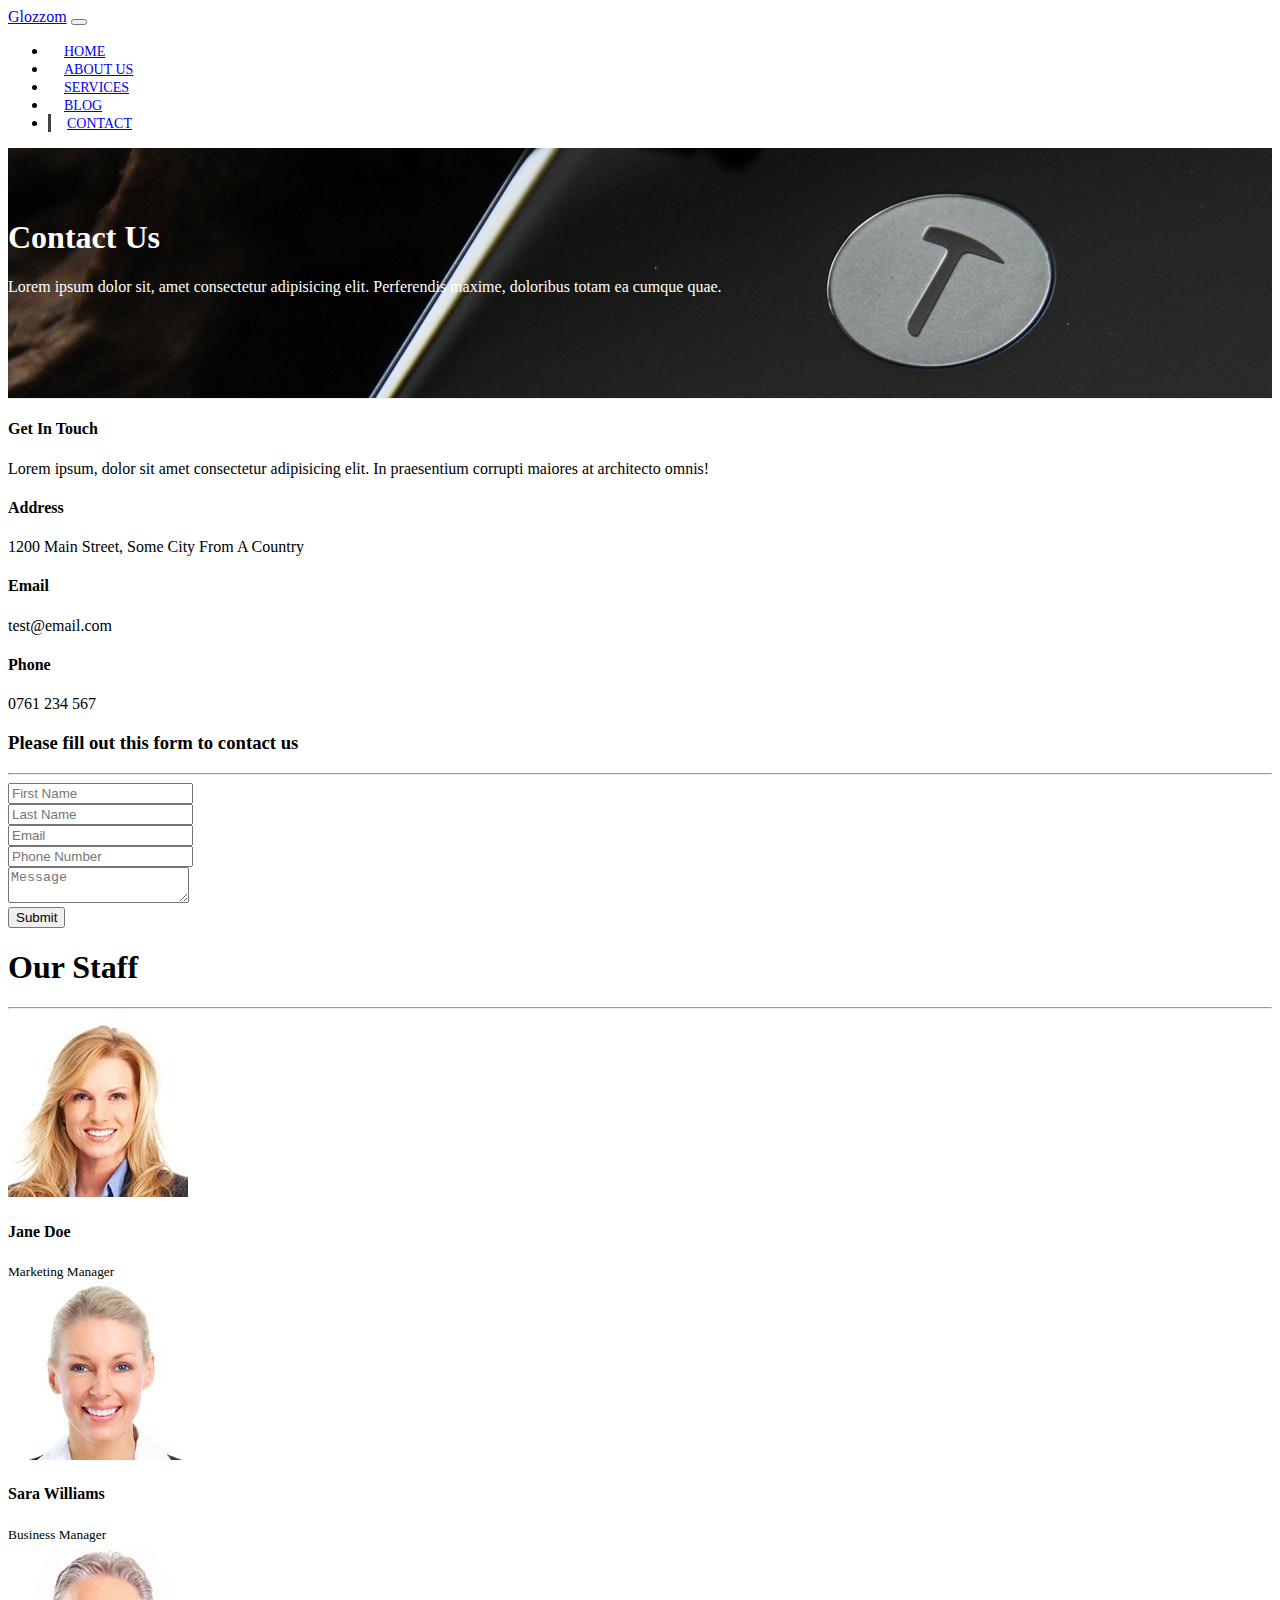
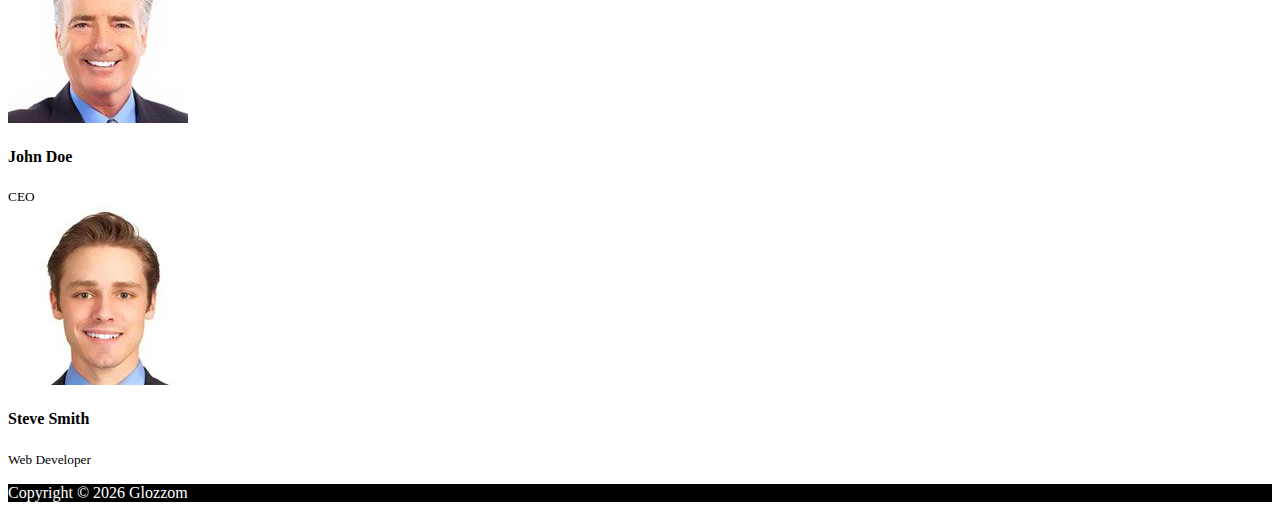
<file: contact.html>
<!DOCTYPE html>
<html lang="en">

<head>
    <meta charset="UTF-8">
    <meta name="viewport" content="width=device-width, initial-scale=1.0">
    <title>Bootstrap Theme</title>

    <link rel="stylesheet" href="https://use.fontawesome.com/releases/v5.15.1/css/all.css" integrity="sha384-vp86vTRFVJgpjF9jiIGPEEqYqlDwgyBgEF109VFjmqGmIY/Y4HV4d3Gp2irVfcrp" crossorigin="anonymous">
    <link rel="stylesheet" href="https://cdn.jsdelivr.net/npm/bootstrap@4.5.3/dist/css/bootstrap.min.css" integrity="sha384-TX8t27EcRE3e/ihU7zmQxVncDAy5uIKz4rEkgIXeMed4M0jlfIDPvg6uqKI2xXr2" crossorigin="anonymous">
    <link rel="stylesheet" href="css/style.css">
</head>

<body>


    <!-- NAVBAR -->
    <nav class="navbar navbar-expand-sm navbar-dark bg-dark">
        <div class="container">
            <a href="index.html" class="navbar-brand">Glozzom</a>

            <button class="navbar-toggler" data-toggle="collapse" data-target="#navbarCollapse">
                <span class="navbar-toggler-icon"></span>
            </button>

            <div class="collapse navbar-collapse" id="navbarCollapse">
                <ul class="navbar-nav ml-auto">
                    <li class="nav-item">
                        <a href="index.html" class="nav-link">Home</a>
                    </li>
                    <li class="nav-item">
                        <a href="about.html" class="nav-link">About Us</a>
                    </li>
                    <li class="nav-item">
                        <a href="services.html" class="nav-link">Services</a>
                    </li>
                    <li class="nav-item">
                        <a href="blog.html" class="nav-link">Blog</a>
                    </li>
                    <li class="nav-item active">
                        <a href="contact.html" class="nav-link">Contact</a>
                    </li>
                </ul>
            </div>
        </div>
    </nav>


    <!-- PAGE HEADER -->
    <header id="page-header">
        <div class="container">
            <div class="row">
                <div class="col-md-6 m-auto text-center">
                    <h1>Contact Us</h1>
                    <p>Lorem ipsum dolor sit, amet consectetur adipisicing elit. Perferendis maxime, doloribus totam ea cumque quae.</p>
                </div>
            </div>
        </div>
    </header>


    <!-- CONTACT -->
    <section id="contact" class="py-3">
        <div class="container">
            <div class="row">

                <div class="col-md-4">
                    <div class="card p-4">
                        <div class="card-body">
                            <h4>Get In Touch</h4>
                            <p>Lorem ipsum, dolor sit amet consectetur adipisicing elit. In praesentium corrupti maiores at architecto omnis!</p>
                            
                            <h4>Address</h4>
                            <p>1200 Main Street, Some City From A Country</p>

                            <h4>Email</h4>
                            <p>test@email.com</p>

                            <h4>Phone</h4>
                            <p>0761 234 567</p>
                        </div>
                    </div>
                </div>

                <div class="col-md-8">
                    <div class="card p-4">
                        <div class="card-body">
                            <h3 class="text-center">Please fill out this form to contact us</h3>
                            <hr>
                            <div class="row">
                                <div class="col-md-6">
                                    <div class="form-group">
                                        <input type="text" class="form-control" placeholder="First Name">
                                    </div>
                                </div>
                                <div class="col-md-6">
                                    <div class="form-group">
                                        <input type="text" class="form-control" placeholder="Last Name">
                                    </div>
                                </div>
                                <div class="col-md-6">
                                    <div class="form-group">
                                        <input type="email" class="form-control" placeholder="Email">
                                    </div>
                                </div>
                                <div class="col-md-6">
                                    <div class="form-group">
                                        <input type="text" class="form-control" placeholder="Phone Number">
                                    </div>
                                </div>
                            </div>
                            <div class="row">
                                <div class="col-md-12">
                                    <div class="form-group">
                                        <textarea class="form-control" placeholder="Message"></textarea>
                                    </div>
                                </div>
                                <div class="col-md-12">
                                    <div class="form-group">
                                        <input type="submit" value="Submit" class="btn btn-outline-success btn-block">
                                    </div>
                                </div>
                            </div>
                        </div>
                    </div>
                </div>

            </div>
        </div>
    </section>


    <!-- STAFF -->
    <section id="staff" class="py-5 text-center bg-dark text-white">
        <div class="container">
            <h1>Our Staff</h1>
            <hr>

            <div class="row">
                <div class="col-md-3">
                    <img src="img/person1.jpg" alt="" class="img-fluid rounded-circle mb-2">
                    <h4>Jane Doe</h4>
                    <small>Marketing Manager</small>
                </div>
                <div class="col-md-3">
                    <img src="img/person2.jpg" alt="" class="img-fluid rounded-circle mb-2">
                    <h4>Sara Williams</h4>
                    <small>Business Manager</small>
                </div>
                <div class="col-md-3">
                    <img src="img/person3.jpg" alt="" class="img-fluid rounded-circle mb-2">
                    <h4>John Doe</h4>
                    <small>CEO</small>
                </div>
                <div class="col-md-3">
                    <img src="img/person4.jpg" alt="" class="img-fluid rounded-circle mb-2">
                    <h4>Steve Smith</h4>
                    <small>Web Developer</small>
                </div>
            </div>
        </div>
    </section>


    <!-- FOOTER -->
    <footer id="main-footer" class="text-center p-4">
        <div class="container">
            <div class="row">
                <div class="col">
                    <p>Copyright &copy; <span id="year"></span> Glozzom</p>
                </div>
            </div>
        </div>
    </footer>


    <script src="https://code.jquery.com/jquery-3.5.1.min.js" integrity="sha256-9/aliU8dGd2tb6OSsuzixeV4y/faTqgFtohetphbbj0=" crossorigin="anonymous"></script>
    <script src="https://cdn.jsdelivr.net/npm/popper.js@1.16.1/dist/umd/popper.min.js" integrity="sha384-9/reFTGAW83EW2RDu2S0VKaIzap3H66lZH81PoYlFhbGU+6BZp6G7niu735Sk7lN" crossorigin="anonymous"></script>
    <script src="https://cdn.jsdelivr.net/npm/bootstrap@4.5.3/dist/js/bootstrap.min.js" integrity="sha384-w1Q4orYjBQndcko6MimVbzY0tgp4pWB4lZ7lr30WKz0vr/aWKhXdBNmNb5D92v7s" crossorigin="anonymous"></script>

    <script>
        // Get the current year for the copyright
        $('#year').text(new Date().getFullYear());
    </script>


</body>
</html>
</file>
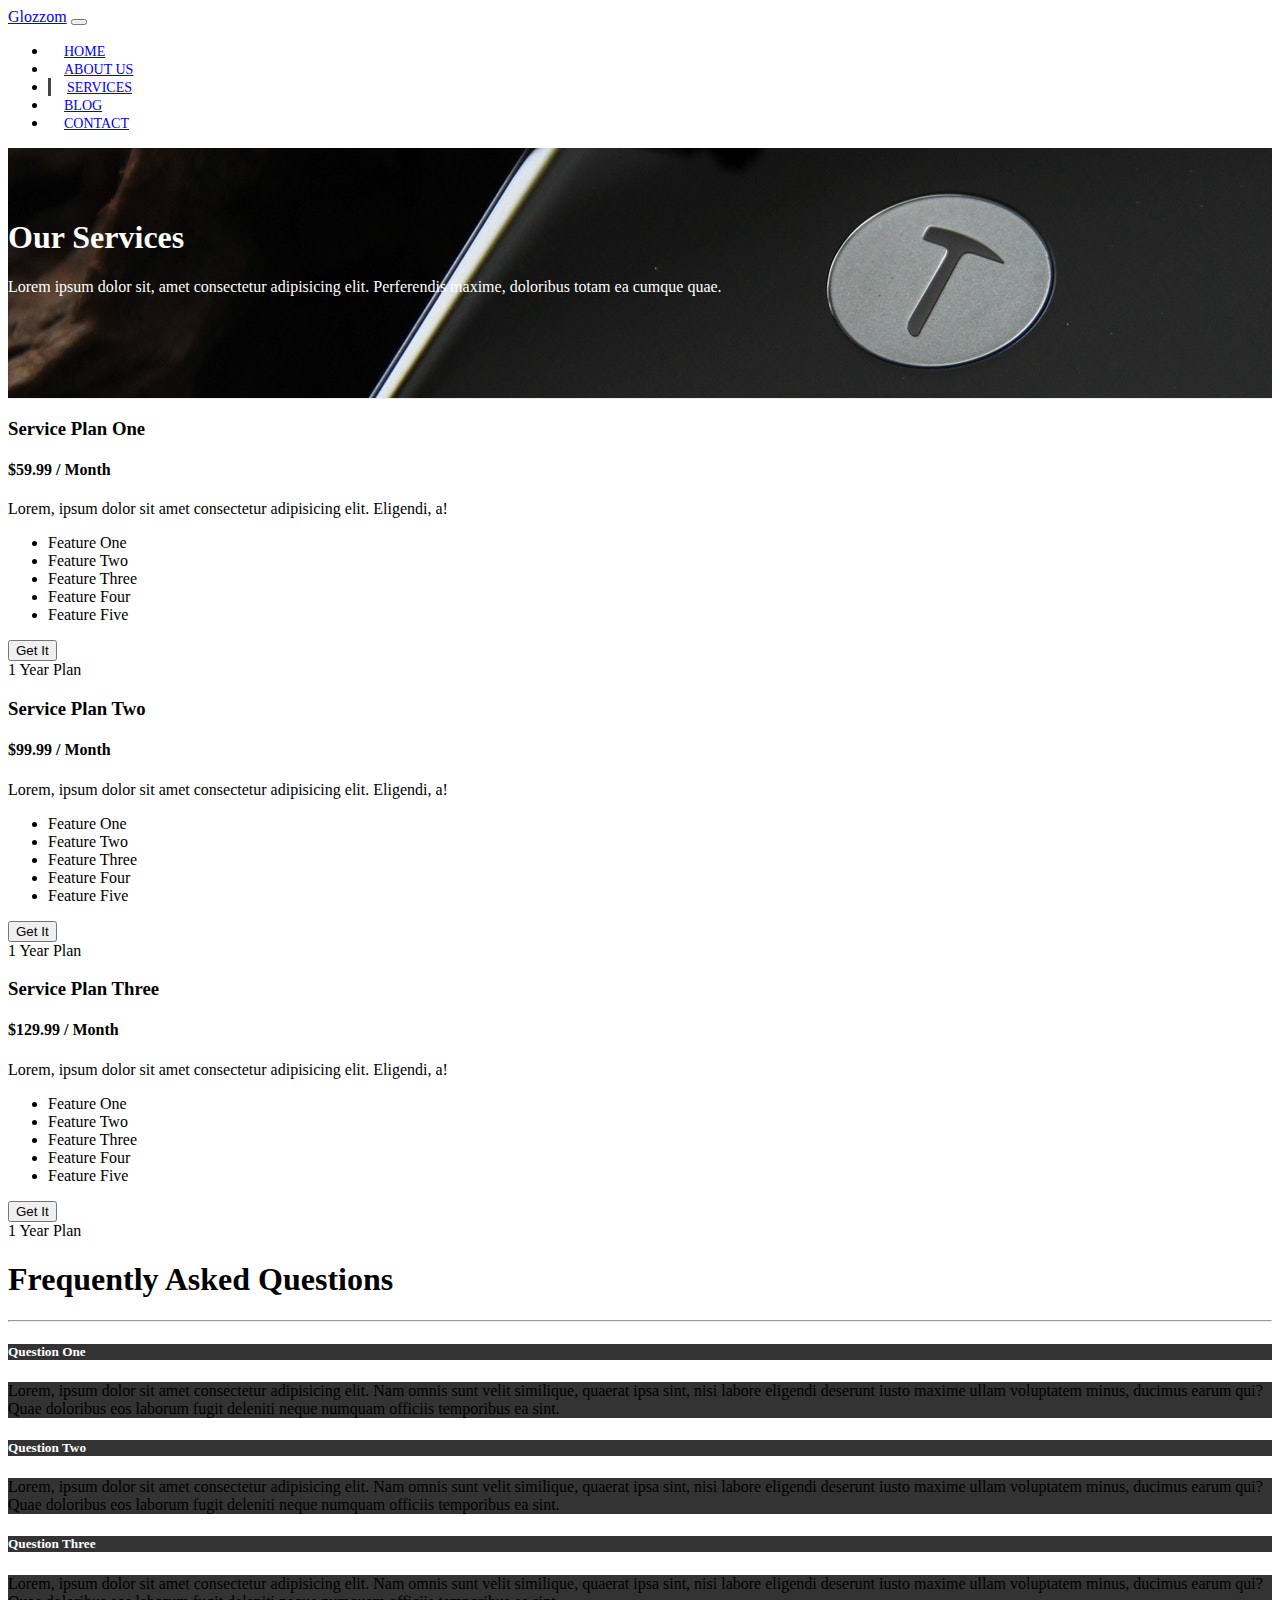
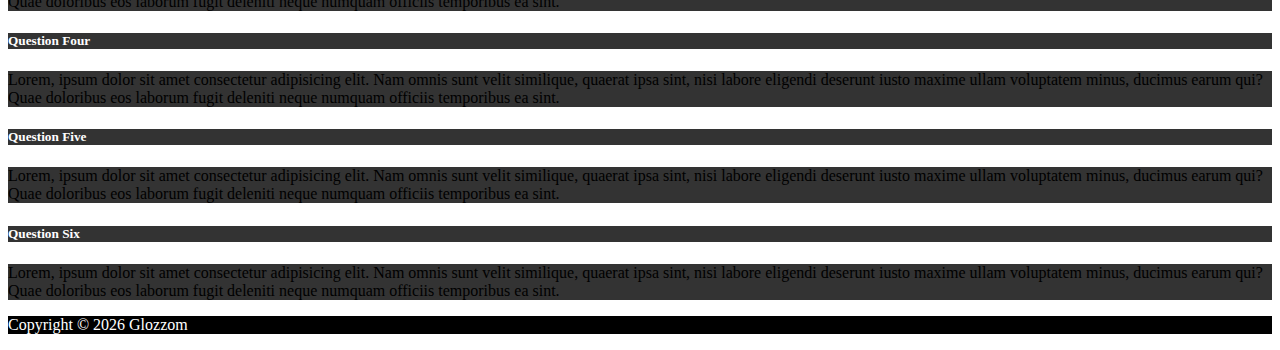
<file: services.html>
<!DOCTYPE html>
<html lang="en">

<head>
    <meta charset="UTF-8">
    <meta name="viewport" content="width=device-width, initial-scale=1.0">
    <title>Bootstrap Theme</title>

    <link rel="stylesheet" href="https://use.fontawesome.com/releases/v5.15.1/css/all.css" integrity="sha384-vp86vTRFVJgpjF9jiIGPEEqYqlDwgyBgEF109VFjmqGmIY/Y4HV4d3Gp2irVfcrp" crossorigin="anonymous">
    <link rel="stylesheet" href="https://cdn.jsdelivr.net/npm/bootstrap@4.5.3/dist/css/bootstrap.min.css" integrity="sha384-TX8t27EcRE3e/ihU7zmQxVncDAy5uIKz4rEkgIXeMed4M0jlfIDPvg6uqKI2xXr2" crossorigin="anonymous">
    <link rel="stylesheet" href="css/style.css">
</head>

<body>


    <!-- NAVBAR -->
    <nav class="navbar navbar-expand-sm navbar-dark bg-dark">
        <div class="container">
            <a href="index.html" class="navbar-brand">Glozzom</a>

            <button class="navbar-toggler" data-toggle="collapse" data-target="#navbarCollapse">
                <span class="navbar-toggler-icon"></span>
            </button>

            <div class="collapse navbar-collapse" id="navbarCollapse">
                <ul class="navbar-nav ml-auto">
                    <li class="nav-item">
                        <a href="index.html" class="nav-link">Home</a>
                    </li>
                    <li class="nav-item">
                        <a href="about.html" class="nav-link">About Us</a>
                    </li>
                    <li class="nav-item active">
                        <a href="services.html" class="nav-link">Services</a>
                    </li>
                    <li class="nav-item">
                        <a href="blog.html" class="nav-link">Blog</a>
                    </li>
                    <li class="nav-item">
                        <a href="contact.html" class="nav-link">Contact</a>
                    </li>
                </ul>
            </div>
        </div>
    </nav>


    <!-- PAGE HEADER -->
    <header id="page-header">
        <div class="container">
            <div class="row">
                <div class="col-md-6 m-auto text-center">
                    <h1>Our Services</h1>
                    <p>Lorem ipsum dolor sit, amet consectetur adipisicing elit. Perferendis maxime, doloribus totam ea cumque quae.</p>
                </div>
            </div>
        </div>
    </header>


    <!-- SERVICES -->
    <section id="services" class="py-5">
        <div class="container">
            <div class="row">

                <div class="col-md-4">
                    <div class="card text-center">
                        <div class="card-header bg-dark text-white">
                            <h3>Service Plan One</h3>
                        </div>
                        <div class="card-body">
                            <h4 class="card-title">$59.99 / Month</h4>
                            <p class="card-text">Lorem, ipsum dolor sit amet consectetur adipisicing elit. Eligendi, a!</p>
                            <ul class="list-group">
                                <li class="list-group-item">
                                    <i class="fas fa-check"></i> Feature One
                                </li>
                                <li class="list-group-item">
                                    <i class="fas fa-check"></i> Feature Two
                                </li>
                                <li class="list-group-item">
                                    <i class="fas fa-check"></i> Feature Three
                                </li>
                                <li class="list-group-item">
                                    <i class="fas fa-check"></i> Feature Four
                                </li>
                                <li class="list-group-item">
                                    <i class="fas fa-check"></i> Feature Five
                                </li>
                            </ul>
                            <button class="btn btn-danger btn-block mt-2">Get It</button>
                        </div>
                        <div class="card-footer text-muted">
                            1 Year Plan
                        </div>
                    </div>
                </div>

                <div class="col-md-4">
                    <div class="card text-center">
                        <div class="card-header bg-dark text-white">
                            <h3>Service Plan Two</h3>
                        </div>
                        <div class="card-body">
                            <h4 class="card-title">$99.99 / Month</h4>
                            <p class="card-text">Lorem, ipsum dolor sit amet consectetur adipisicing elit. Eligendi, a!</p>
                            <ul class="list-group">
                                <li class="list-group-item">
                                    <i class="fas fa-check"></i> Feature One
                                </li>
                                <li class="list-group-item">
                                    <i class="fas fa-check"></i> Feature Two
                                </li>
                                <li class="list-group-item">
                                    <i class="fas fa-check"></i> Feature Three
                                </li>
                                <li class="list-group-item">
                                    <i class="fas fa-check"></i> Feature Four
                                </li>
                                <li class="list-group-item">
                                    <i class="fas fa-check"></i> Feature Five
                                </li>
                            </ul>
                            <button class="btn btn-danger btn-block mt-2">Get It</button>
                        </div>
                        <div class="card-footer text-muted">
                            1 Year Plan
                        </div>
                    </div>
                </div>

                <div class="col-md-4">
                    <div class="card text-center">
                        <div class="card-header bg-dark text-white">
                            <h3>Service Plan Three</h3>
                        </div>
                        <div class="card-body">
                            <h4 class="card-title">$129.99 / Month</h4>
                            <p class="card-text">Lorem, ipsum dolor sit amet consectetur adipisicing elit. Eligendi, a!</p>
                            <ul class="list-group">
                                <li class="list-group-item">
                                    <i class="fas fa-check"></i> Feature One
                                </li>
                                <li class="list-group-item">
                                    <i class="fas fa-check"></i> Feature Two
                                </li>
                                <li class="list-group-item">
                                    <i class="fas fa-check"></i> Feature Three
                                </li>
                                <li class="list-group-item">
                                    <i class="fas fa-check"></i> Feature Four
                                </li>
                                <li class="list-group-item">
                                    <i class="fas fa-check"></i> Feature Five
                                </li>
                            </ul>
                            <button class="btn btn-danger btn-block mt-2">Get It</button>
                        </div>
                        <div class="card-footer text-muted">
                            1 Year Plan
                        </div>
                    </div>
                </div>

            </div>
        </div>
    </section>


    <!-- FAQ -->
    <section id="faq" class="p-5 bg-dark text-white">
        <div class="container">
            <h1 class="text-center">Frequently Asked Questions</h1>
            <hr class="bg-white mb-4">

            <div class="row">
                <div class="col-md-6">
                    <div id="accordion">
                        <div class="card">
                            <div class="card-header">
                                <h5 class="mb-0">
                                    <a href="#collapseOne" class="btn-block text-center" data-toggle="collapse" data-parent="#accordion">
                                        Question One
                                    </a>
                                </h5>
                            </div>
                            <div id="collapseOne" class="collapse">
                                <div class="card-body">
                                    Lorem, ipsum dolor sit amet consectetur adipisicing elit. Nam omnis sunt velit similique, quaerat ipsa sint, nisi labore eligendi deserunt iusto maxime ullam voluptatem minus, ducimus earum qui? Quae doloribus eos laborum fugit deleniti neque numquam officiis temporibus ea sint.
                                </div>
                            </div>
                        </div>

                        <div class="card">
                            <div class="card-header">
                                <h5 class="mb-0">
                                    <a href="#collapseTwo" class="btn-block text-center" data-toggle="collapse" data-parent="#accordion">
                                        Question Two
                                    </a>
                                </h5>
                            </div>
                            <div id="collapseTwo" class="collapse">
                                <div class="card-body">
                                    Lorem, ipsum dolor sit amet consectetur adipisicing elit. Nam omnis sunt velit similique, quaerat ipsa sint, nisi labore eligendi deserunt iusto maxime ullam voluptatem minus, ducimus earum qui? Quae doloribus eos laborum fugit deleniti neque numquam officiis temporibus ea sint.
                                </div>
                            </div>
                        </div>

                        <div class="card">
                            <div class="card-header">
                                <h5 class="mb-0">
                                    <a href="#collapseThree" class="btn-block text-center" data-toggle="collapse" data-parent="#accordion">
                                        Question Three
                                    </a>
                                </h5>
                            </div>
                            <div id="collapseThree" class="collapse">
                                <div class="card-body">
                                    Lorem, ipsum dolor sit amet consectetur adipisicing elit. Nam omnis sunt velit similique, quaerat ipsa sint, nisi labore eligendi deserunt iusto maxime ullam voluptatem minus, ducimus earum qui? Quae doloribus eos laborum fugit deleniti neque numquam officiis temporibus ea sint.
                                </div>
                            </div>
                        </div>
                    </div>
                </div>

                <div class="col-md-6">
                    <div id="accordion">
                        <div class="card">
                            <div class="card-header">
                                <h5 class="mb-0">
                                    <a href="#collapseFour" class="btn-block text-center" data-toggle="collapse" data-parent="#accordion">
                                        Question Four
                                    </a>
                                </h5>
                            </div>
                            <div id="collapseFour" class="collapse">
                                <div class="card-body">
                                    Lorem, ipsum dolor sit amet consectetur adipisicing elit. Nam omnis sunt velit similique, quaerat ipsa sint, nisi labore eligendi deserunt iusto maxime ullam voluptatem minus, ducimus earum qui? Quae doloribus eos laborum fugit deleniti neque numquam officiis temporibus ea sint.
                                </div>
                            </div>
                        </div>

                        <div class="card">
                            <div class="card-header">
                                <h5 class="mb-0">
                                    <a href="#collapseFive" class="btn-block text-center" data-toggle="collapse" data-parent="#accordion">
                                        Question Five
                                    </a>
                                </h5>
                            </div>
                            <div id="collapseFive" class="collapse">
                                <div class="card-body">
                                    Lorem, ipsum dolor sit amet consectetur adipisicing elit. Nam omnis sunt velit similique, quaerat ipsa sint, nisi labore eligendi deserunt iusto maxime ullam voluptatem minus, ducimus earum qui? Quae doloribus eos laborum fugit deleniti neque numquam officiis temporibus ea sint.
                                </div>
                            </div>
                        </div>

                        <div class="card">
                            <div class="card-header">
                                <h5 class="mb-0">
                                    <a href="#collapseSix" class="btn-block text-center" data-toggle="collapse" data-parent="#accordion">
                                        Question Six
                                    </a>
                                </h5>
                            </div>
                            <div id="collapseSix" class="collapse">
                                <div class="card-body">
                                    Lorem, ipsum dolor sit amet consectetur adipisicing elit. Nam omnis sunt velit similique, quaerat ipsa sint, nisi labore eligendi deserunt iusto maxime ullam voluptatem minus, ducimus earum qui? Quae doloribus eos laborum fugit deleniti neque numquam officiis temporibus ea sint.
                                </div>
                            </div>
                        </div>
                    </div>
                </div>
            </div>
        </div>
    </section>


    <!-- FOOTER -->
    <footer id="main-footer" class="text-center p-4">
        <div class="container">
            <div class="row">
                <div class="col">
                    <p>Copyright &copy; <span id="year"></span> Glozzom</p>
                </div>
            </div>
        </div>
    </footer>


    <script src="https://code.jquery.com/jquery-3.5.1.min.js" integrity="sha256-9/aliU8dGd2tb6OSsuzixeV4y/faTqgFtohetphbbj0=" crossorigin="anonymous"></script>
    <script src="https://cdn.jsdelivr.net/npm/popper.js@1.16.1/dist/umd/popper.min.js" integrity="sha384-9/reFTGAW83EW2RDu2S0VKaIzap3H66lZH81PoYlFhbGU+6BZp6G7niu735Sk7lN" crossorigin="anonymous"></script>
    <script src="https://cdn.jsdelivr.net/npm/bootstrap@4.5.3/dist/js/bootstrap.min.js" integrity="sha384-w1Q4orYjBQndcko6MimVbzY0tgp4pWB4lZ7lr30WKz0vr/aWKhXdBNmNb5D92v7s" crossorigin="anonymous"></script>

    <script>
        // Get the current year for the copyright
        $('#year').text(new Date().getFullYear());
    </script>


</body>
</html>
</file>
<file: css/style.css>
body {
    overflow-x: hidden;
}

.navbar .nav-link {
    font-size: 14px;
    text-transform: uppercase;
    padding-left: 1rem !important;
    padding-right: 1rem !important;
}

.navbar .nav-item.active {
    border-left: #444 3px solid;
}

.carousel-item {
    height: 450px;
}

.carousel-image-1 {
    background: url('../img/image1.jpg');
    background-size: cover;
}

.carousel-image-2 {
    background: url('../img/image2.jpg');
    background-size: cover;
}

.carousel-image-3 {
    background: url('../img/image3.jpg');
    background-size: cover;
}

#home-heading {
    position: relative;
    min-height: 200px;
    background: url('../img/lights.jpg');
    background-attachment: fixed;
    background-repeat: no-repeat;
    text-align: center;
    color: #fff;
}

.dark-overlay {
    position: absolute;
    top: 0;
    left: 0;
    width: 100%;
    height: 100%;
    background-color: rgba(0, 0, 0, 0.7);
}

#video-play {
    position: relative;
    min-height: 200px;
    background: url('../img/media.jpg');
    background-attachment: fixed;
    background-repeat: no-repeat;
    background-position: 0 -300px;
    text-align: center;
    color: #fff;
}

#video-play a {
    color: #fff;
}

#page-header {
    height: 200px;
    background: url('../img/image1.jpg');
    background-position: 0 -360px;
    background-attachment: fixed;
    color: #fff;
    border-bottom: 1px #eee solid;
    padding-top: 50px;
}

.about-img {
    margin-top: -50px;
}

#faq .card {
    border: #444;
}

#faq a {
    color: #fff;
    text-decoration: none;
}

#faq .card-body,
#faq .card-header {
    background: #333;
}

#main-footer {
    background-color: black;
    color: #fff;
}
</file>
